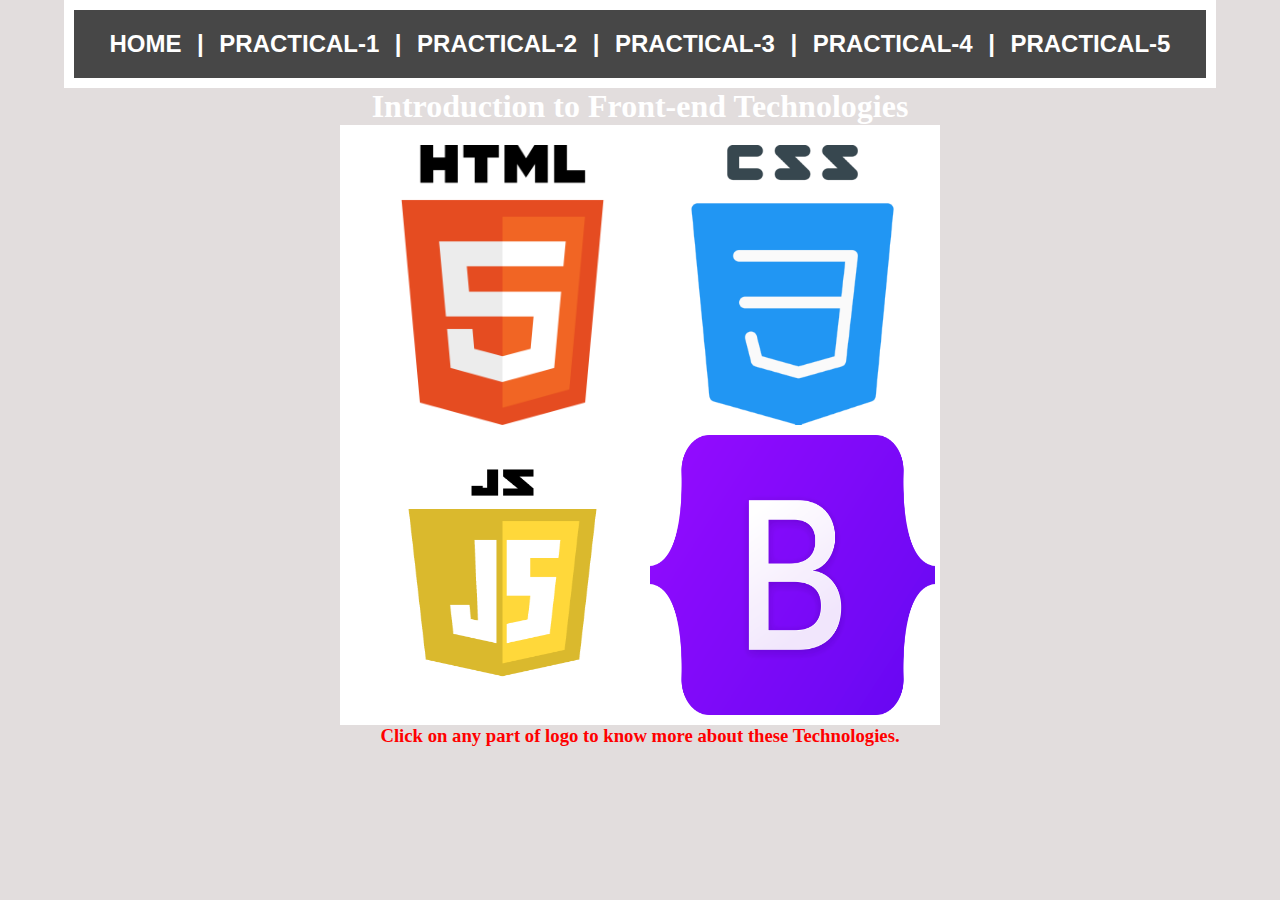
<file: index.html>
<!DOCTYPE html>
<html lang="en">

<head>
    <meta charset="UTF-8">
    <meta http-equiv="X-UA-Compatible" content="IE=edge">
    <meta name="viewport" content="width=device-width, initial-scale=1.0">
    <title>Image map</title>
    <link rel="stylesheet" href="style.css">
</head>

<body>
    <nav>
        <div>
            <a href="https://anushka141.github.io/Fullstack-Practical-5/">HOME</a>
            <span>|</span>
            <a href="list/practical_1.html">PRACTICAL-1</a>
            <span>|</span>
            <a href="./list/practical_2.html">PRACTICAL-2</a>
            <span>|</span>
            <a href="./list/practical_3.html">PRACTICAL-3</a>
            <span>|</span>
            <a href="./list/practical_4.html">PRACTICAL-4</a>
            <span>|</span>
            <a href="https://anushka141.github.io/Fullstack-Practical-5/">PRACTICAL-5</a>
        </div>
    </nav>
    <h1>Introduction to Front-end Technologies</h1>
    <div class="container">
        <div class="box">
            <a href="./page1.html">
                <img src="./images/html.png" alt="" class="image" id="item1">
            </a>
            <a href="./page2.html">
                <img src="./images/css.png" alt="" class="image" id="item2">
            </a>
            <a href="./page3.html">
                <img src="./images/js.png" alt="" class="image" id="item3">
            </a>
            <a href="./page4.html">
                <img src="./images/Bootstrap.png" alt="" class="image" id="item4">
            </a>
        </div>
    </div>
    <h3>Click on any part of logo to know more about these Technologies.</h3>
</body>

</html>
</file>
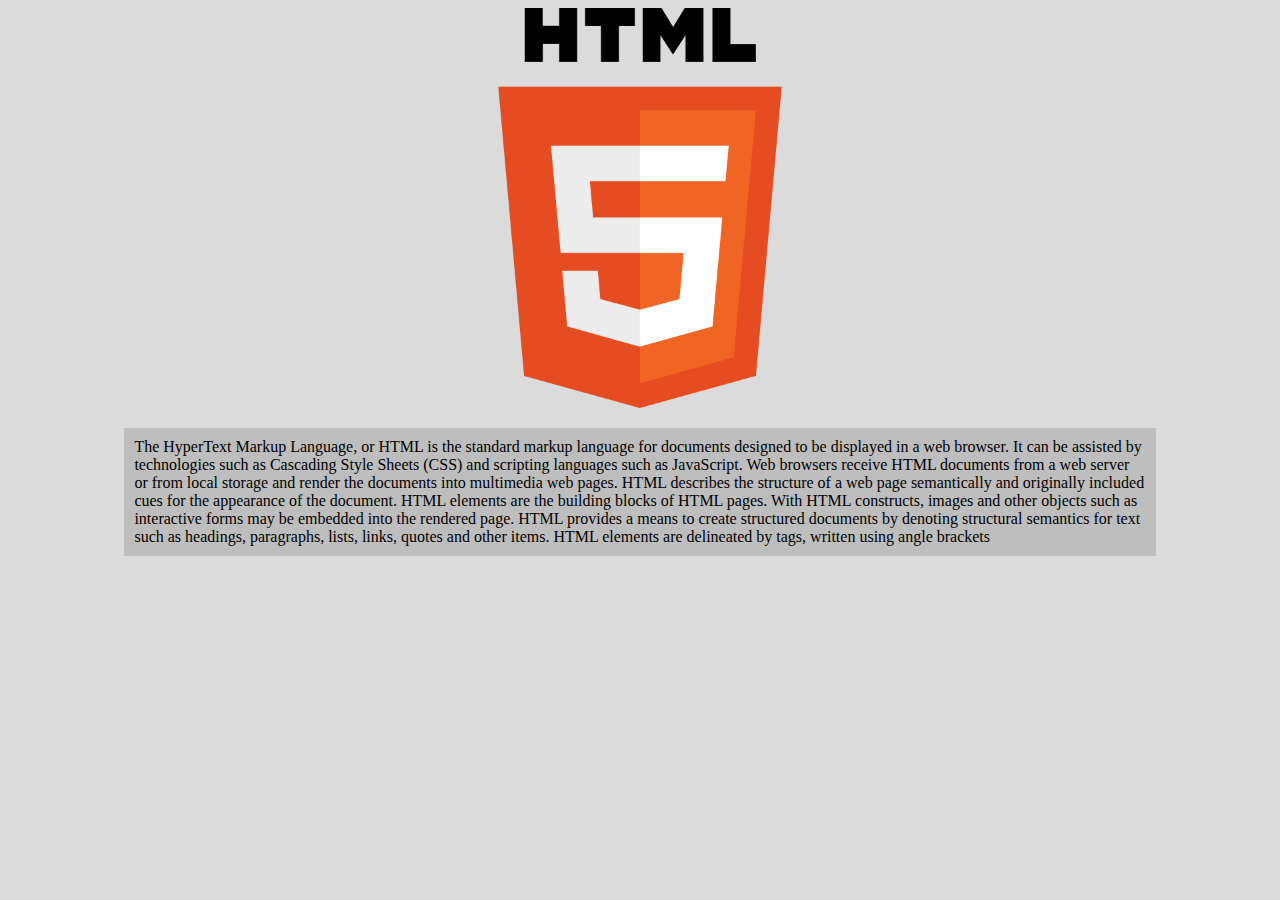
<file: page1.html>
<!DOCTYPE html>
<html lang="en">
<head>
    <meta charset="UTF-8">
    <meta http-equiv="X-UA-Compatible" content="IE=edge">
    <meta name="viewport" content="width=device-width, initial-scale=1.0">
    <title>Document</title>
    <style>
        img{
            display: block;
            margin: auto;
            height: 400px;
            width: auto;
        }
        body{
            background-color: rgb(219, 219, 219);
        }
        p{
            background-color:rgba(0, 0, 0, 0.13);
            width: 80%;
            display: block;
            margin: auto;
            margin-top: 20px;
            padding: 10px;
        }
    </style>
</head>
<body>
    <div id="imageContainer">
        <img src="./images/html.png">
    </div>
    <p>
        The HyperText Markup Language, or HTML is the standard markup language for documents designed to be displayed in a web browser. It can be assisted by technologies such as Cascading Style Sheets (CSS) and scripting languages such as JavaScript.
Web browsers receive HTML documents from a web server or from local storage and render the documents into multimedia web pages. HTML describes the structure of a web page semantically and originally included cues for the appearance of the document.
HTML elements are the building blocks of HTML pages. With HTML constructs, images and other objects such as interactive forms may be embedded into the rendered page. HTML provides a means to create structured documents by denoting structural semantics for text such as headings, paragraphs, lists, links, quotes and other items. HTML elements are delineated by tags, written using angle brackets
    </p>
</body>
</html>
</file>
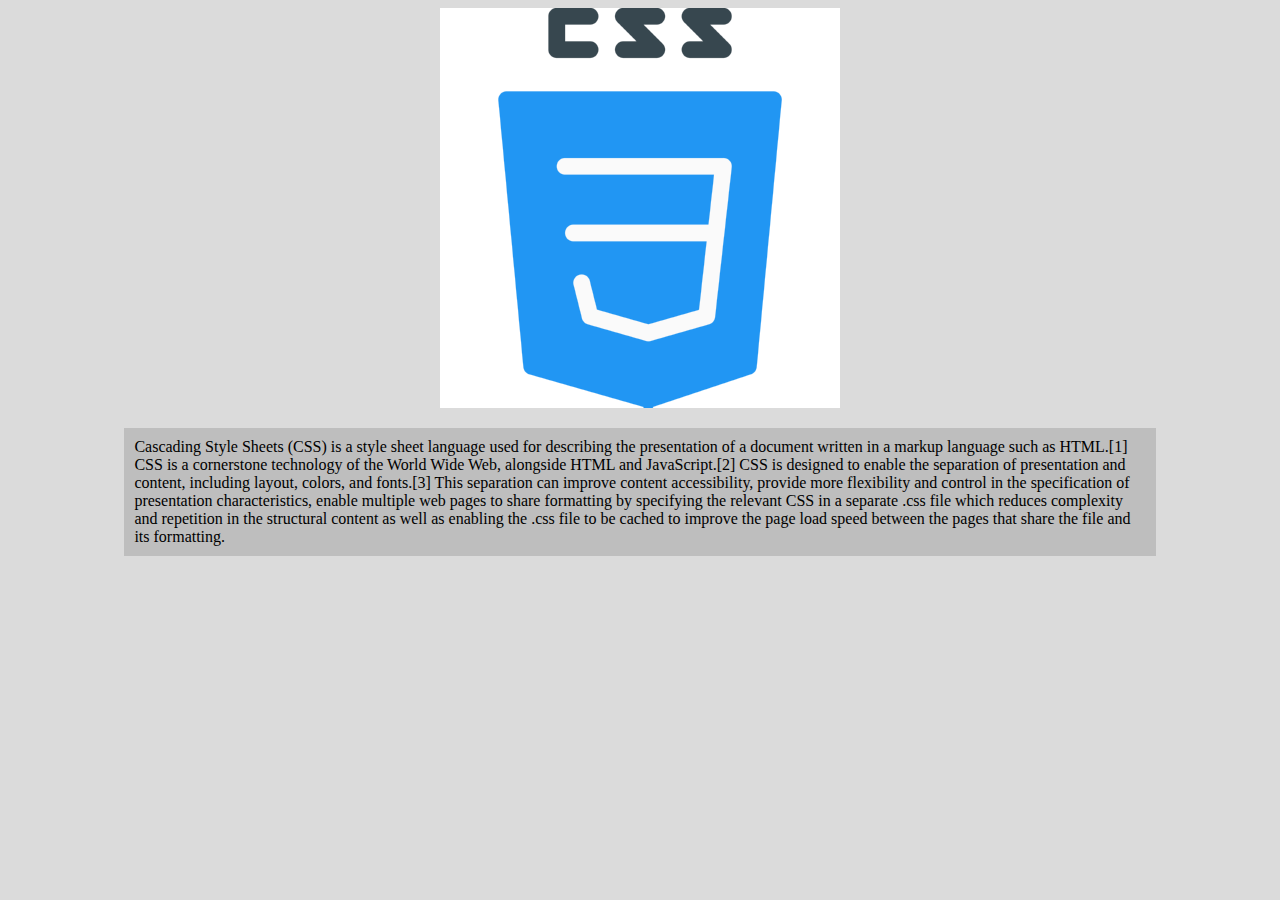
<file: page2.html>
<!DOCTYPE html>
<html lang="en">
<head>
    <meta charset="UTF-8">
    <meta http-equiv="X-UA-Compatible" content="IE=edge">
    <meta name="viewport" content="width=device-width, initial-scale=1.0">
    <title>Document</title>
    <style>
        img{
            display: block;
            margin: auto;
            height: 400px;
            width: auto;
        }
        body{
            background-color: rgb(219, 219, 219);
        }
        p{
            background-color:rgba(0, 0, 0, 0.13);
            width: 80%;
            display: block;
            margin: auto;
            margin-top: 20px;
            padding: 10px;
        }
    </style>
</head>
<body>
    <div id="imageContainer">
        <img src="./images/css.png">
    </div>
    <p>
        Cascading Style Sheets (CSS) is a style sheet language used for describing the presentation of a document written in a markup language such as HTML.[1] CSS is a cornerstone technology of the World Wide Web, alongside HTML and JavaScript.[2]

CSS is designed to enable the separation of presentation and content, including layout, colors, and fonts.[3] This separation can improve content accessibility, provide more flexibility and control in the specification of presentation characteristics, enable multiple web pages to share formatting by specifying the relevant CSS in a separate .css file which reduces complexity and repetition in the structural content as well as enabling the .css file to be cached to improve the page load speed between the pages that share the file and its formatting.</p>
</body>
</html>
</file>
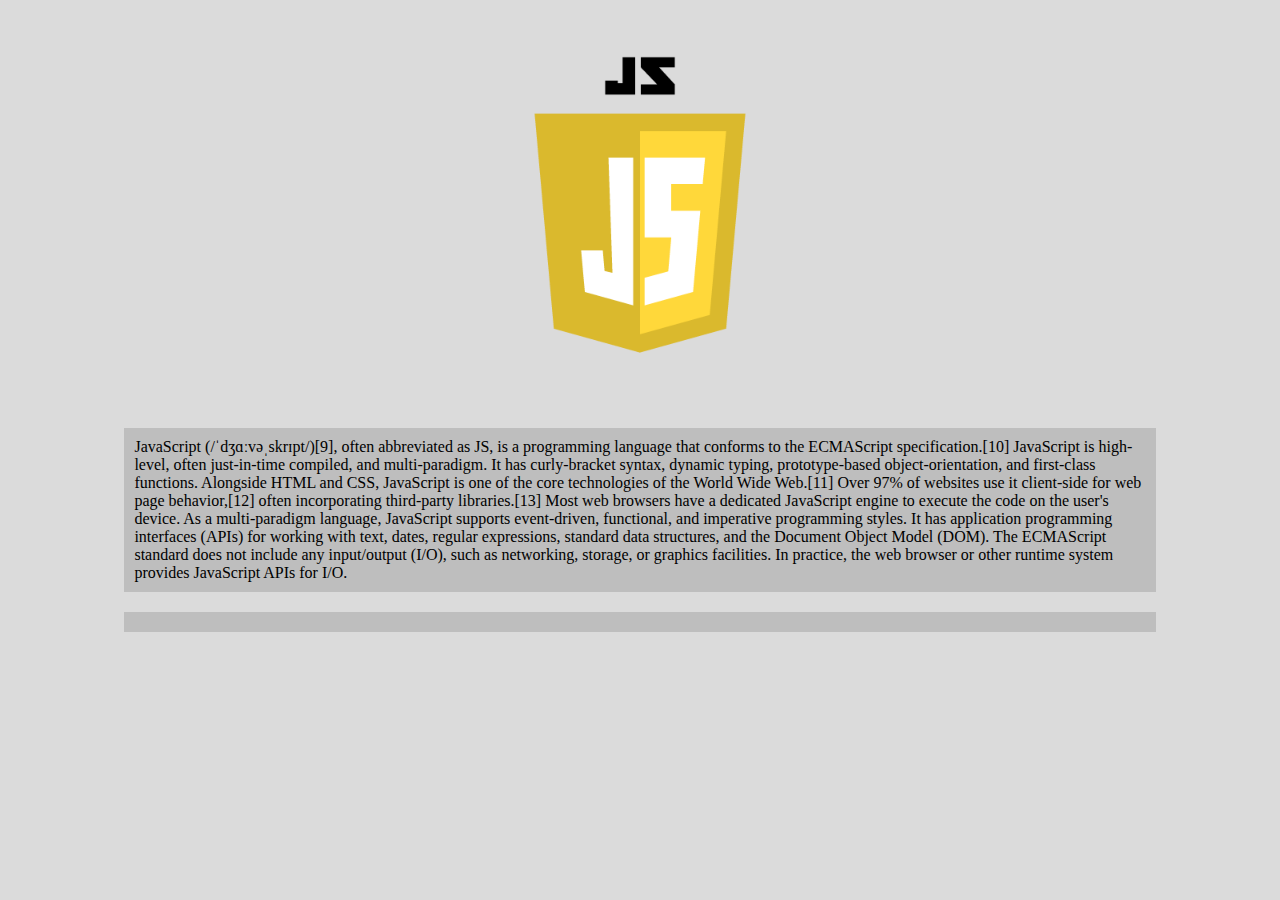
<file: page3.html>
<!DOCTYPE html>
<html lang="en">
<head>
    <meta charset="UTF-8">
    <meta http-equiv="X-UA-Compatible" content="IE=edge">
    <meta name="viewport" content="width=device-width, initial-scale=1.0">
    <title>Document</title>
    <style>
        img{
            display: block;
            margin: auto;
            height: 400px;
            width: auto;
        }
        body{
            background-color: rgb(219, 219, 219);
        }
        p{
            background-color:rgba(0, 0, 0, 0.13);
            width: 80%;
            display: block;
            margin: auto;
            margin-top: 20px;
            padding: 10px;
        }
    </style>
</head>
<body>
    <div id="imageContainer">
        <img src="./images/js.png">
    </div>
    <p>
        JavaScript (/ˈdʒɑːvəˌskrɪpt/)[9], often abbreviated as JS, is a programming language that conforms to the ECMAScript specification.[10] JavaScript is high-level, often just-in-time compiled, and multi-paradigm. It has curly-bracket syntax, dynamic typing, prototype-based object-orientation, and first-class functions.

        Alongside HTML and CSS, JavaScript is one of the core technologies of the World Wide Web.[11] Over 97% of websites use it client-side for web page behavior,[12] often incorporating third-party libraries.[13] Most web browsers have a dedicated JavaScript engine to execute the code on the user's device.
        
        As a multi-paradigm language, JavaScript supports event-driven, functional, and imperative programming styles. It has application programming interfaces (APIs) for working with text, dates, regular expressions, standard data structures, and the Document Object Model (DOM).
        
        The ECMAScript standard does not include any input/output (I/O), such as networking, storage, or graphics facilities. In practice, the web browser or other runtime system provides JavaScript APIs for I/O.</p>
        
        </p>
</body>
</html>
</file>
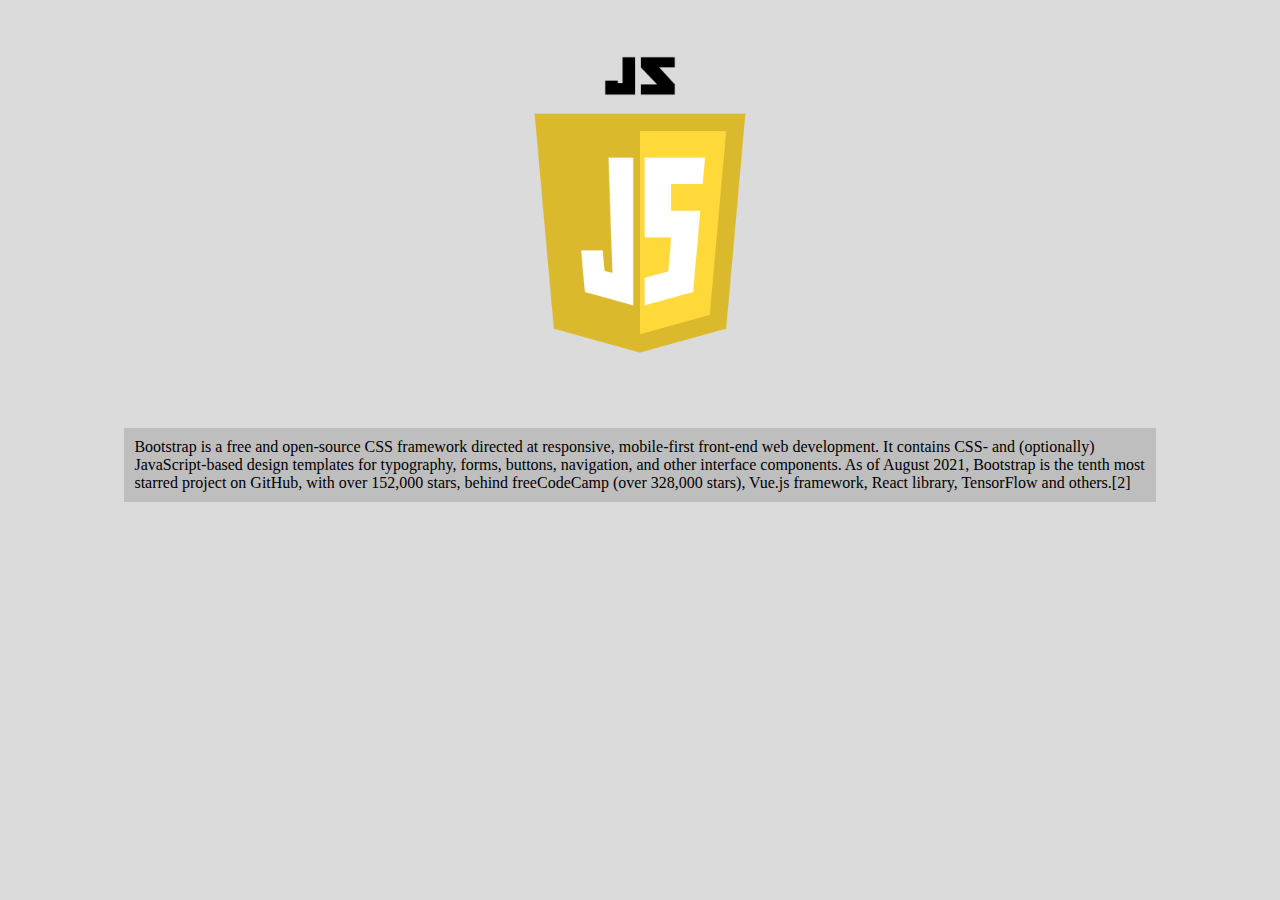
<file: page4.html>
<!DOCTYPE html>
<html lang="en">
<head>
    <meta charset="UTF-8">
    <meta http-equiv="X-UA-Compatible" content="IE=edge">
    <meta name="viewport" content="width=device-width, initial-scale=1.0">
    <title>Document</title>
    <style>
        img{
            display: block;
            margin: auto;
            height: 400px;
            width: auto;
        }
        body{
            background-color: rgb(219, 219, 219);
        }
        p{
            background-color:rgba(0, 0, 0, 0.13);
            width: 80%;
            display: block;
            margin: auto;
            margin-top: 20px;
            padding: 10px;
        }
    </style>
</head>
<body>
    <div id="imageContainer">
        <img src="./images/js.png">
    </div>
    <p>
        Bootstrap is a free and open-source CSS framework directed at responsive, mobile-first front-end web development. It contains CSS- and (optionally) JavaScript-based design templates for typography, forms, buttons, navigation, and other interface components.

        As of August 2021, Bootstrap is the tenth most starred project on GitHub, with over 152,000 stars, behind freeCodeCamp (over 328,000 stars), Vue.js framework, React library, TensorFlow and others.[2]
                </body>
</html>
</file>
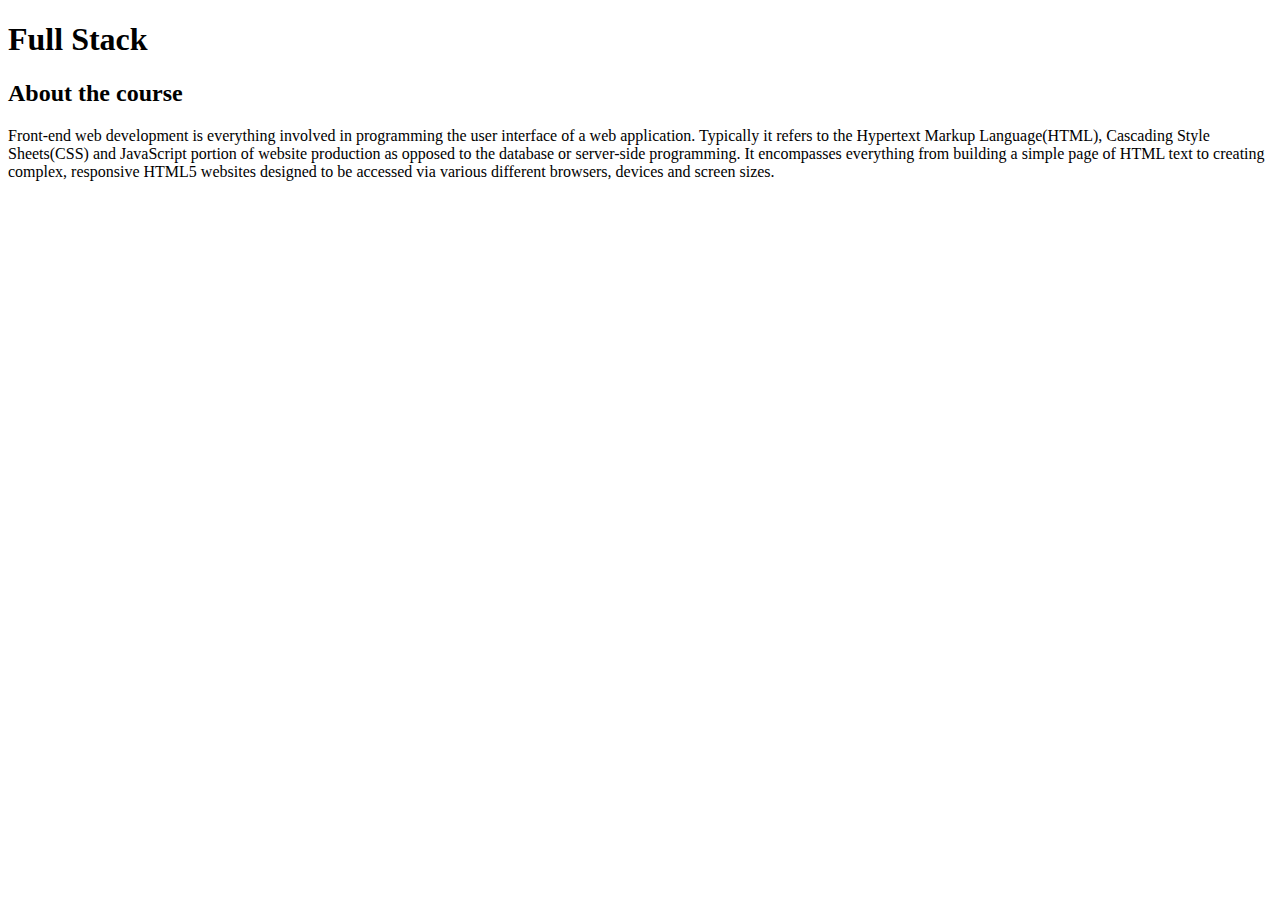
<file: list/practical_1.html>
<!DOCTYPE html>
<html lang="en">

<head>
    <meta charset="UTF-8">
    <meta http-equiv="X-UA-Compatible" content="IE=edge">
    <meta name="viewport" content="width=device-width, initial-scale=1.0">
    <title>Assignment 1</title>
</head>

<body>
    <h1>Full Stack </h1>
    <h2>About the course</h2>
    <p>
        Front-end web development is everything involved in programming the user interface of a web application.
        Typically it refers to the Hypertext Markup Language(HTML), Cascading Style Sheets(CSS) and JavaScript portion
        of website production as opposed to the database or server-side programming. It encompasses everything from
        building a simple page of HTML text to creating complex, responsive HTML5 websites designed to be accessed via
        various different browsers, devices and screen sizes.
    </p>
</body>
</html>
</file>
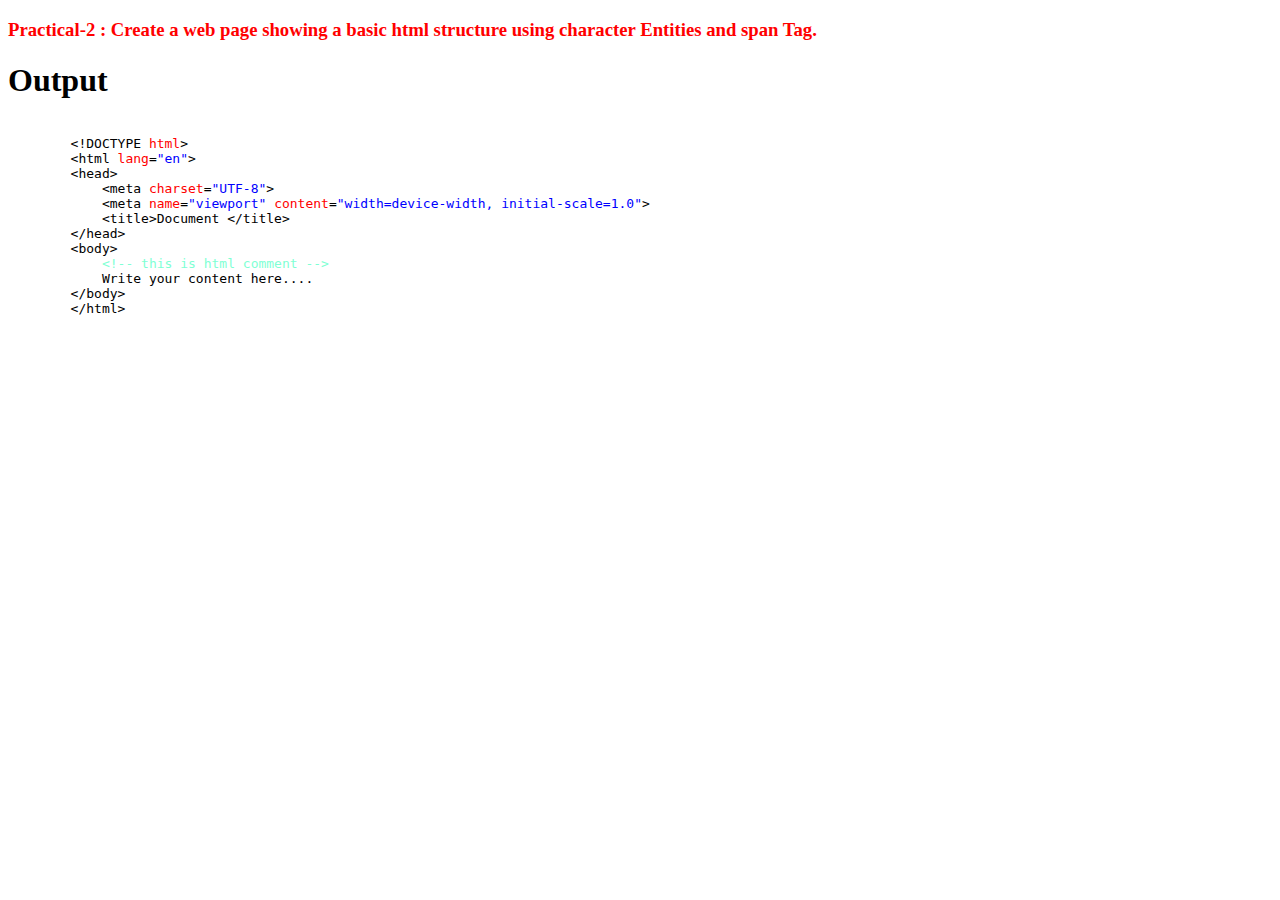
<file: list/practical_2.html>
<!DOCTYPE html>
<html lang="en">

<head>
    <meta charset="UTF-8">
    <meta http-equiv="X-UA-Compatible" content="IE=edge">
    <meta name="viewport" content="width=device-width, initial-scale=1.0">
    <title>Assignment-2</title>
</head>

<body>
    <p>
    <h3 style="color: red;">Practical-2 : Create a web page showing a basic html structure using character Entities and
        span Tag.</h3>
    </p>
    <h1>Output</h1>
    <pre>

        &lt;!DOCTYPE <span style="color: red;">html</span>&gt;
        &lt;html <span style="color: red;">lang</span>=<span style="color: blue;">"en"</span>&gt;
        &lt;head&gt;
            &lt;meta <span style="color: red;">charset</span>=<span style="color: blue;">"UTF-8"</span>&gt;
            &lt;meta <span style="color: red;">name</span>=<span style="color: blue;">"viewport"</span> <span style="color: red;">content</span>=<span style="color: blue;">"width=device-width, initial-scale=1.0"</span>&gt;
            &lt;title>Document &lt;/title>
        &lt;/head&gt;
        &lt;body&gt;
            <span style="color: aquamarine;">&lt;!-- this is html comment --&gt;</span>
            Write your content here....
        &lt;/body&gt;
        &lt;/html&gt;
    </pre>
</body>
</html>
</file>
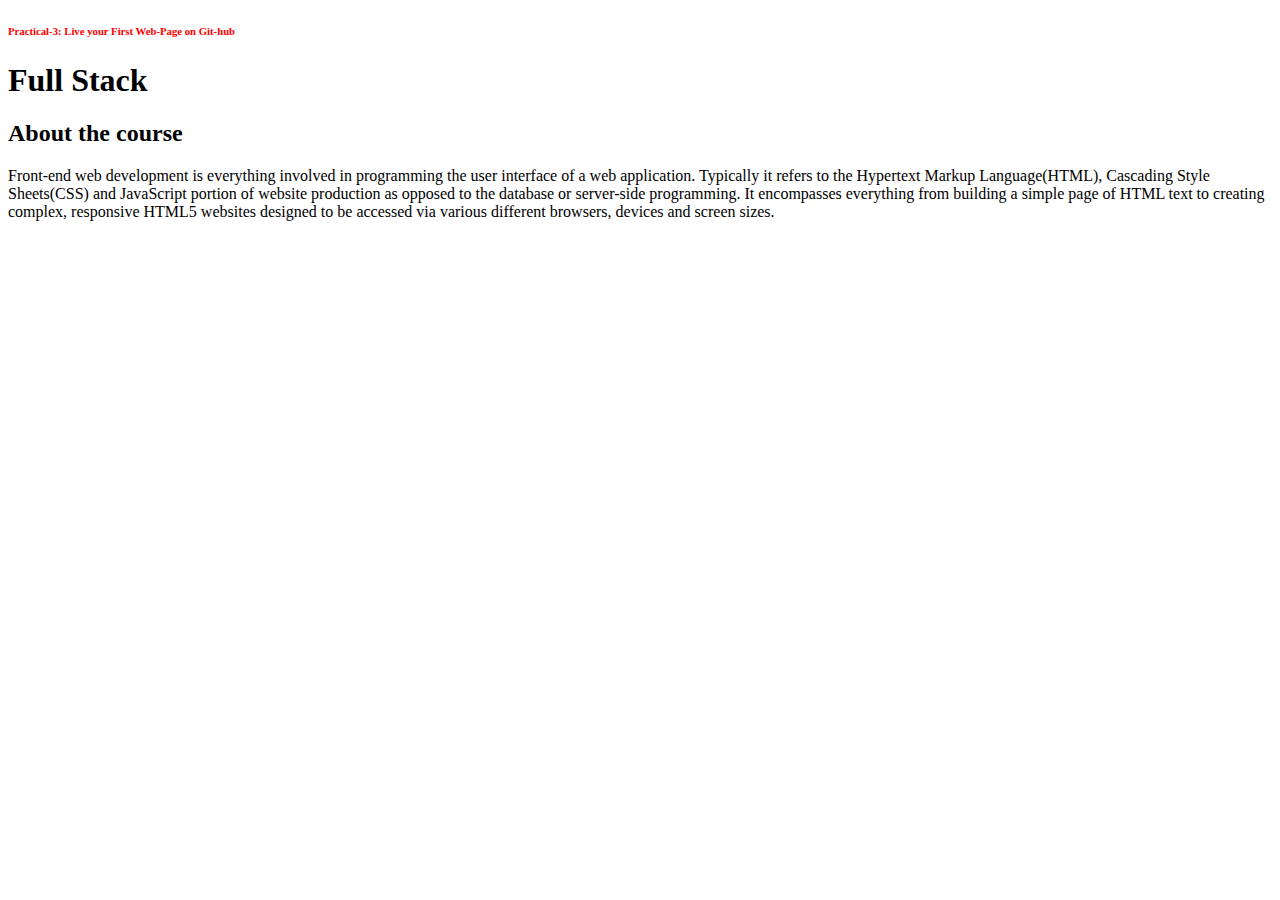
<file: list/practical_3.html>
<!DOCTYPE html>
<html lang="en">

<head>
    <meta charset="UTF-8">
    <meta http-equiv="X-UA-Compatible" content="IE=edge">
    <meta name="viewport" content="width=device-width, initial-scale=1.0">
    <title>Practical 3</title>
</head>

<body>
    <h6 style="color: red;">Practical-3: Live your First Web-Page on Git-hub</h6>
    <h1>Full Stack </h1>
    <h2>About the course</h2>
    <p>
        Front-end web development is everything involved in programming the user interface of a web application.
        Typically it refers to the Hypertext Markup Language(HTML), Cascading Style Sheets(CSS) and JavaScript portion
        of website production as opposed to the database or server-side programming. It encompasses everything from
        building a simple page of HTML text to creating complex, responsive HTML5 websites designed to be accessed via
        various different browsers, devices and screen sizes.
    </p>
</body>

</html>
</file>
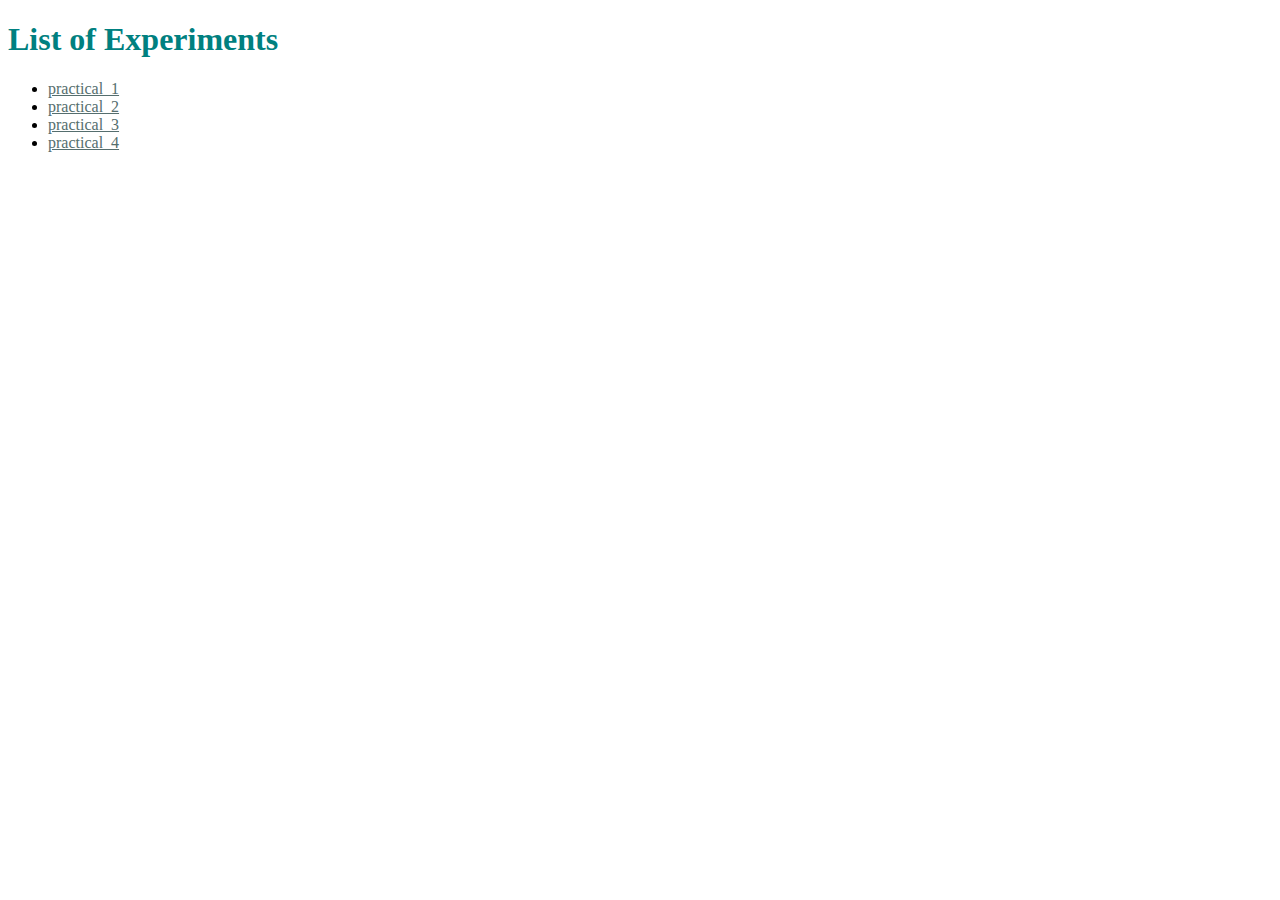
<file: list/practical_4.html>
<!DOCTYPE html>
<html lang="en">
<head>
    <meta charset="UTF-8">
    <meta http-equiv="X-UA-Compatible" content="IE=edge">
    <meta name="viewport" content="width=device-width, initial-scale=1.0">
    <title>Practical-4</title>
    <style>
        h1{
            color: teal;
        }
        li a{
            color: rgb(85, 110, 110);
        }
    </style>
</head>
<body>
    <h1>List of Experiments</h1>
    <ul>
        <li><a href="./practical_1.html">practical_1</a> </li>
        <li><a href="./practical_2.html">practical_2 </a></li>
        <li><a href="./practical_3.html">practical_3</a> </li>
        <li><a href="https://anushka141.github.io/Full-Stack-Practical-4/">practical_4</a> </li>
    </ul>
</body>
</html>
</file>
<file: style.css>
*{
    margin: 0%;
    padding: 0%;
    box-sizing: border-box;
}
body{
    background: rgb(226, 221, 221);
}

nav {
    background-color: white;
    width: 90%;
    margin: auto;
    padding: 10px;
}

nav div {
    background-color: rgb(71, 71, 71);
    padding: 20px;
    display: flex;
    justify-content: space-evenly;
    flex-wrap: wrap;
}

nav a,
nav span {
    color: white;
    font-family: Arial, Helvetica, sans-serif;
    font-weight: bold;
    font-size: x-large;
    text-decoration: none;
}

h1 {
    text-align: center;
    color: white;
}

h3 {
    text-align: center;
    color: red;
}

.container {
    height: 600px;
    width: 600px;
    background-color: white;
    margin: auto;
}

.box {
    width: 100%;
    height: 100%;
    display: grid;
    grid-template-columns: 50% 50%;
    grid-template-rows: 50% 50%;
    /* background-color: antiquewhite; */
    justify-content: space-evenly;
    padding: 20px;
    box-sizing: border-box;
    grid-gap: 10px;
}
img{
    width: 285px;
}
.image {
    height: 100%;
    justify-self: center;
    cursor: pointer;
    border-radius: 10px;
}

.item1 {
    grid-column: 1 / 2;
    grid-row: 1 / 2;
}

.item2 {
    grid-column: 2 / 3;
    grid-row: 1 / 2;
}

.item3 {
    grid-column: 1 / 2;
    grid-row: 2 / 3;
}

.item4 {
    grid-column: 2 / 3;
    grid-row: 2 / 3;
}
</file>
